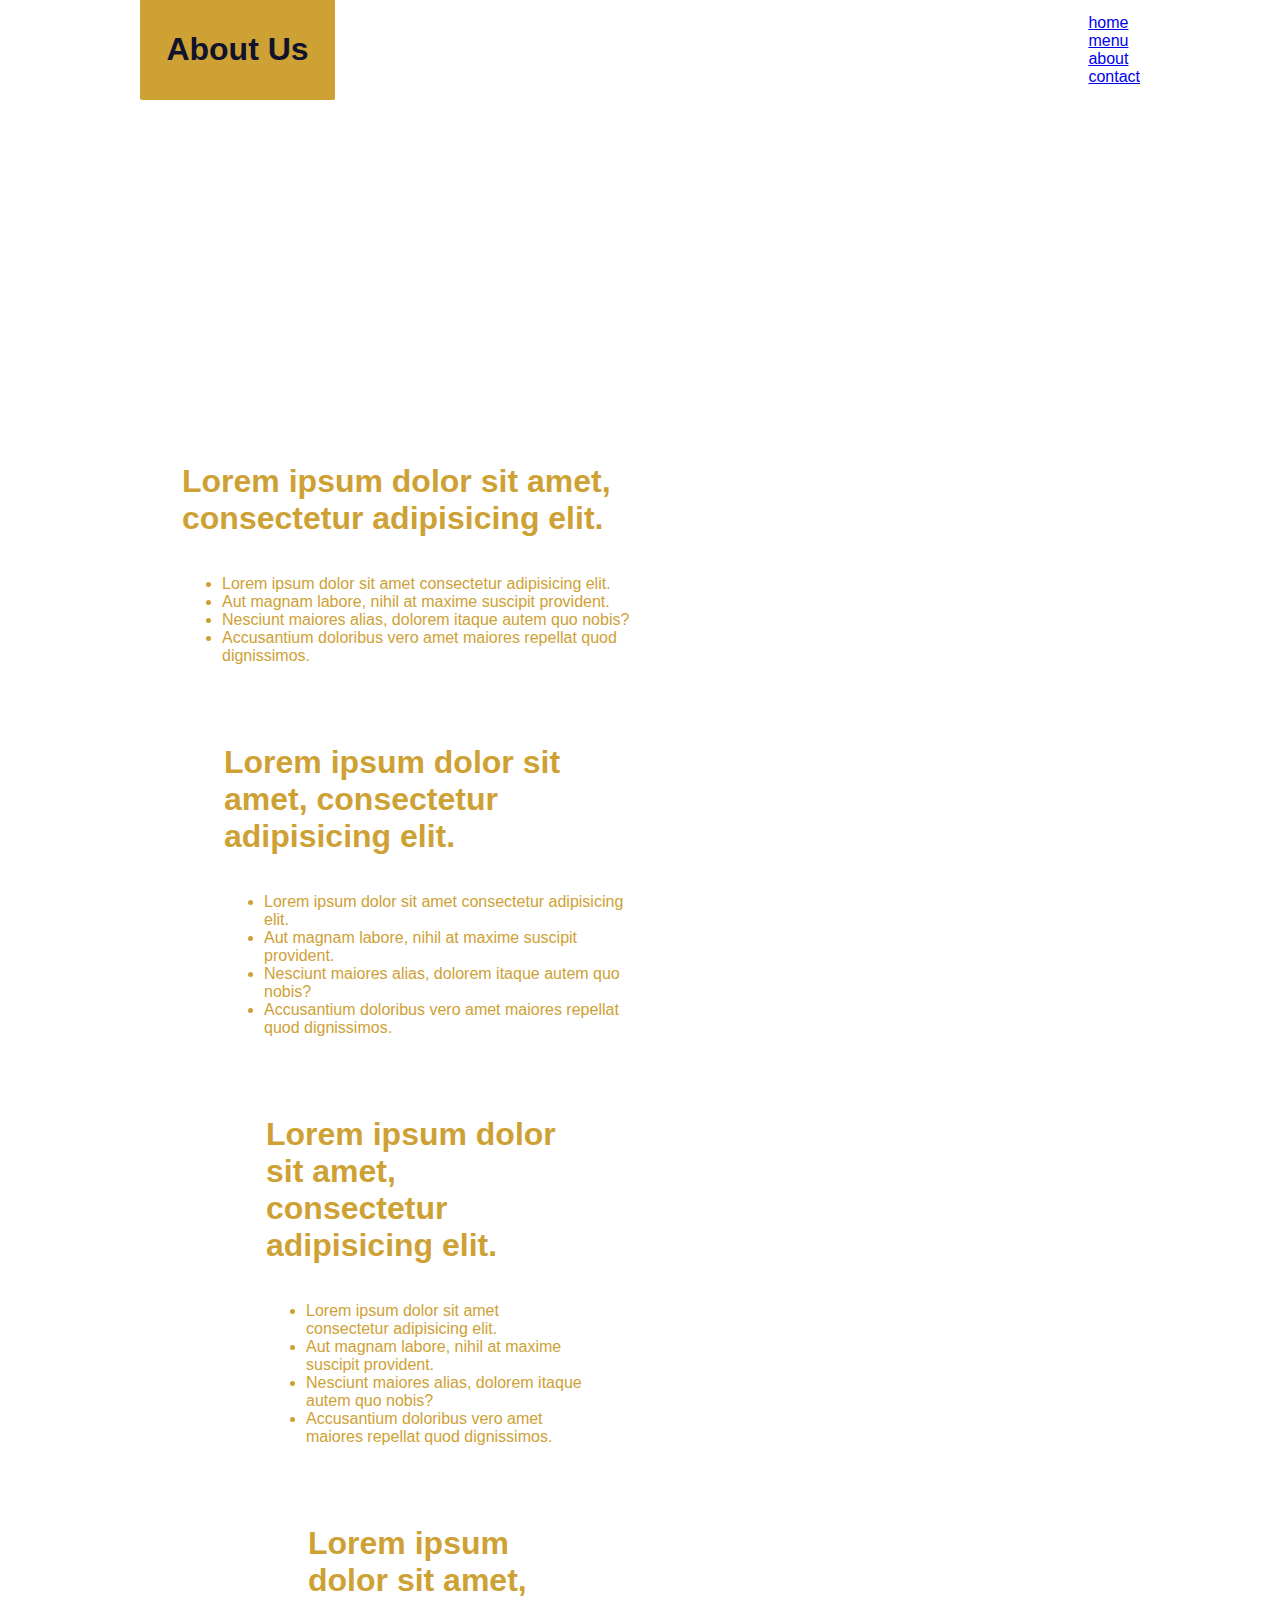
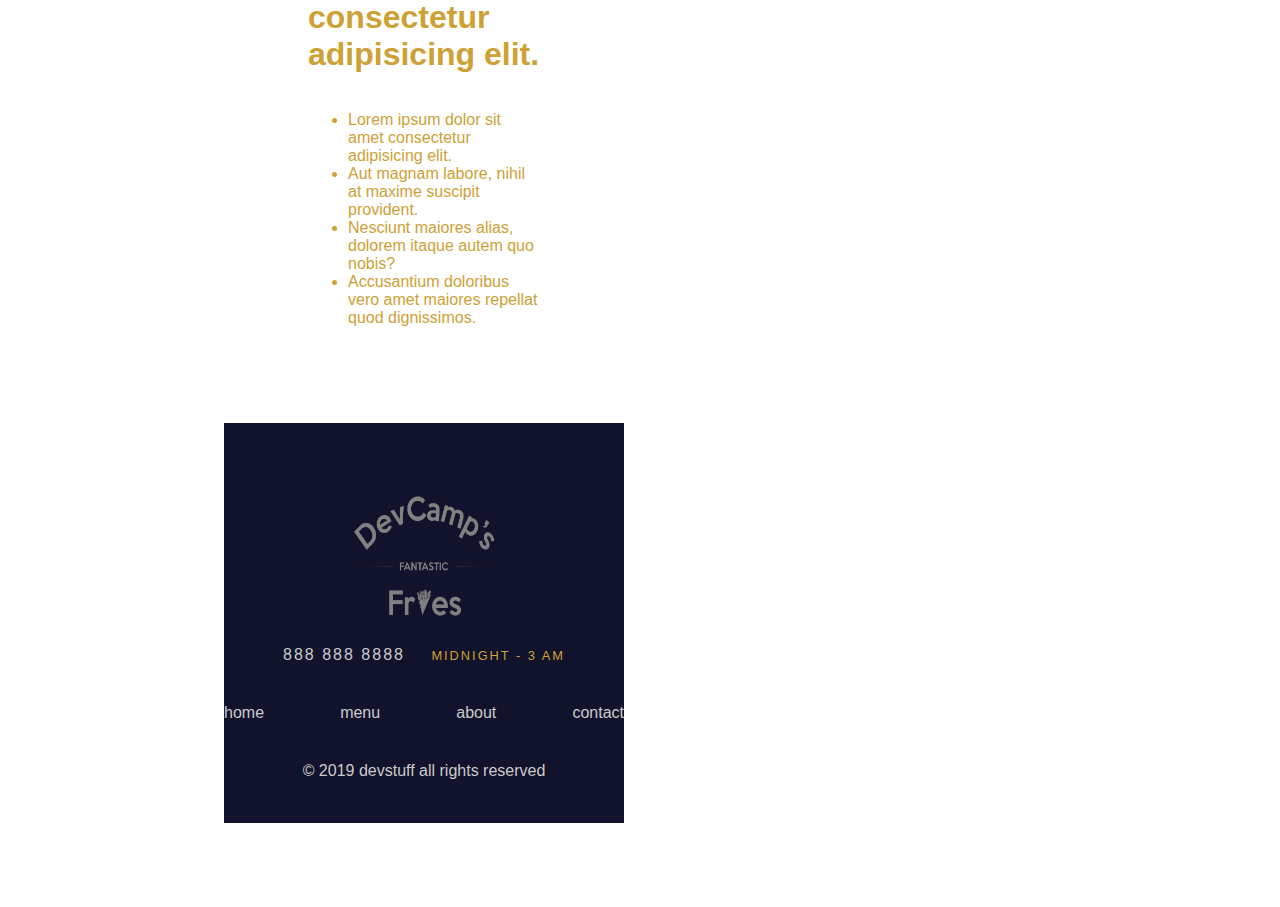
<file: menu.html>
<html>
<head>
    <meta charset="utf-8"/>
    <title>Menu</title>
    <meta name="viewport" content="width=device-width, initial-scale=1">

    <link rel="stylesheet" href="styles.css">
    <link rel="stylesheet" href="styles/nav.css">
    <link rel="stylesheet" href="styles/homepage.css">
</head>
<body>
  <div class="skewed-header">
    <div class="header-bg" style="background-image: url();"></div>

    <div class="skewed-header-wrapper">
        <div class="skewed-header-content">
            <div class="heading-wrapper">
                <h1>About Us</h1>
            </div>
            <div>
              <div class="nav-link">
                <a href="index.html">home</a>
              </div>
              <div class="nav-link">
                <a href="menu.html">menu</a>
              </div>  
              <div class="nav-link">
                <a href="about.html">about</a>
              </div>
              <div class="nav-link">
                <a href="contact.html">contact</a>
              </div> 
            </div>
        </div>
    </div>
  </div>

<div class="squares-wrapper">
   <div class="squares">
     <div class="square">
       <div class="square-text-wrapper">
            <h1>Lorem ipsum dolor sit amet, consectetur adipisicing elit.</h1>

            <ul>
                <li>Lorem ipsum dolor sit amet consectetur adipisicing elit.</li>
                <li>Aut magnam labore, nihil at maxime suscipit provident.</li>
                <li>Nesciunt maiores alias, dolorem itaque autem quo nobis?</li>
                <li>Accusantium doloribus vero amet maiores repellat quod dignissimos.</li>
            </ul>
  <div class="square">
       <div class="square-text-wrapper">
            <h1>Lorem ipsum dolor sit amet, consectetur adipisicing elit.</h1>

            <ul>
                <li>Lorem ipsum dolor sit amet consectetur adipisicing elit.</li>
                <li>Aut magnam labore, nihil at maxime suscipit provident.</li>
                <li>Nesciunt maiores alias, dolorem itaque autem quo nobis?</li>
                <li>Accusantium doloribus vero amet maiores repellat quod dignissimos.</li>
            </ul>      
            <div class="square">
       <div class="square-text-wrapper">
            <h1>Lorem ipsum dolor sit amet, consectetur adipisicing elit.</h1>

            <ul>
                <li>Lorem ipsum dolor sit amet consectetur adipisicing elit.</li>
                <li>Aut magnam labore, nihil at maxime suscipit provident.</li>
                <li>Nesciunt maiores alias, dolorem itaque autem quo nobis?</li>
                <li>Accusantium doloribus vero amet maiores repellat quod dignissimos.</li>
            </ul>
            <div class="square">
       <div class="square-text-wrapper">
            <h1>Lorem ipsum dolor sit amet, consectetur adipisicing elit.</h1>

            <ul>
                <li>Lorem ipsum dolor sit amet consectetur adipisicing elit.</li>
                <li>Aut magnam labore, nihil at maxime suscipit provident.</li>
                <li>Nesciunt maiores alias, dolorem itaque autem quo nobis?</li>
                <li>Accusantium doloribus vero amet maiores repellat quod dignissimos.</li>
            </ul>    
      </div>
    </div>
   </div>
</div>
<div class="footer">
    <div class="logofooter">
      <img src="images/decamp-fantastic-fries-logo-white.png" alt="logo">
    </div>
    <div class="footer-phone-hours">
      <span class="phone">
          888 888 8888
      </span>
      <span class="hours">
        MIDNIGHT - 3 AM
      </span>
    </div>
      <div class="links-wrapper">
          <div class="nav-link">
            <a href="index.html">home</a>
          </div>
          <div class="nav-link">
            <a href="menu.html">menu</a>
          </div>  
          <div class="nav-link">
            <a href="about.html">about</a>
          </div>
          <div class="nav-link">
            <a href="contact.html">contact</a>
          </div> 
      </div>
      <div class="social-media-icons-wrapper">
        <a href="#">
          <i class="fab fa-instagram"></i>
        </a>
        <a href="#">
            <i class="fab fa-facebook-f"></i>
        </a>
        <a href="#">
            <i class="fab fa-twitter"></i>
        </a>
      </div>
    <div class="copyright-wrapper">
      &copy; 2019 devstuff all rights reserved
    </div>
    
  </div>
</body>
</html>
</file>
<file: styles.css>
body {
    margin: 0px;
    font-family: 'Permanent-Marker', sans-serif
}
.footer{
    background-color: #11122b;
    color:#cbcbcb;
    display: flex;
    justify-content: center;
    align-items: center;
    flex-direction: column;
    height: 400px;
    margin-top: -4px;
}

.footer > .logofooter img {
    width: 180px;
    height: 180px;
    filter: brightness(50%);
}


 .footer > .footer-phone-hours > .social-media-icons-wrapper {
     display: flex;
     justify-content: center;
     align-content: center;
 }
 .footer > .footer-phone-hours span {
     margin-left: 10px;
     margin-right: 10px;
     font-size: 1em;
     letter-spacing: 2px;
 }
 .footer > .footer-phone-hours > .hours{
    font-size: 0.8em;
    color: #cea135
   
}
.footer > .links-wrapper {
    margin-top: 40px;
    margin-bottom: 40px;
    width: 400px;
}
.skewed-header{
    position: relative;
    height: 400px;
    overflow: hidden;
}
.skewed-header > .header-bg {
    position: absolute;
    top: 0;
    bottom: 0;
    right: 0;
    left: 0;
    height: 100%;
    width: 100%;
    background-repeat: no-repeat;
    background-size: 100%;
    transform: skewY(-6deg);
    transform-origin: top left;
    filter: brightness(50%);
}
.skewed-header > .skewed-header-wrapper {
    position: absolute;
    display: flex;
    justify-content: center;
    width: 100vw;
}
.skewed-header > .skewed-header-wrapper > .skewed-header-content {
    width: 1000px;
    display: flex;
    justify-content: space-between;
    align-items: center;
}
.skewed-header > .skewed-header-wrapper > .skewed-header-content > .heading-wrapper {
    background-color: #cea135;
    color: #11122b;
    border-bottom-left-radius: 2px;
    border-bottom-right-radius: 2px;
    width: 175px;
    padding: 10px;
    text-align: center;
}
.page-container {
    display: flex;
    justify-content: center;
}
.page-container > .content-wrapper {
    width: 1000px;
}
.page-container > .content-wrapper > #chef {
    width: 350;
    margin: 23px 40px 20px 0px;
    float: left;
    border: 1px solid #cea135;
}

.page-container > .content-wrapper p {
    letter-spacing: 1px;
    line-height: 30px;
}
.squares-wrapper {
    display: flex;
    justify-content: center;
}
.squares-wrapper > .squares {
    width: 1000px;
}
.squares-wrapper > .squares > .square {
    display: grid;
    grid-template-columns: 1fr 1fr;
}
.square > .img-wrapper img {
    width: 100%;
    height: 500px;
    object-fit: cover;
}
.square > .square-text-wrapper {
    display: flex;
    justify-content: center;
    align-items: center;
    flex-direction: column;
    padding: 42px;
}
.square > .square-text-wrapper {
    color: #cea135;
}
.spacer60 {
    height: 60px;
    width: 100%;
}
</file>
<file: styles/nav.css>
.navigation-wrapper {
    height: 200px;
    background-color: #11122b;
    color: #cbcbcb;
    display: flex;
    justify-content: space-around;
    align-items: center;
    padding: 50px;
}
.navigation-wrapper > .left-column {
    display: flex;
    align-items: center;
}

.navigation-wrapper > .left-column > .icon {
    font-size: 2em;
}
.navigation-wrapper > .left-column > .icon i {
    margin-right: 15px;
}
.navigation-wrapper > .left-column > .contact-wrapper {
   display: grid;
   grid-template-columns: 1fr;
   grid-gap: 10px;
    color: navajowhite;
}

#address-wrapper {
    display: flex;
    align-items: center;
    color: navajowhite;
}
.nav-link {
    color: white;
}

.navigation-wrapper > .center-column {
    display: grid;
    grid-template-columns: 1fr;
    grid-gap: 42px;
    width: 500px;
}
.navigation-wrapper > .center-column > .banner-image {
    display: flex;
    justify-content: center;
}

.links-wrapper {
    display: flex;
    justify-content: space-between;
    align-items: center;
}

.links-wrapper > .nav-link a {
    color: #cbcbcb;
    text-decoration: none;
    transition: 0.5s;
}

.links-wrapper > .nav-link a:hover {
    color: goldenrod;
    letter-spacing: 2px;
}
.navigation-wrapper > .right-column {
    display: flex;
    align-items: center;
}

.navigation-wrapper > .right-column > #address-wrapper {
    text-align: right;
}
.navigation-wrapper > .right-column > #address-wrapper a {
    color: navajowhite;
    text-decoration: none;
    transition: 0.5s;
}

.navigation-wrapper > .right-column > .contact-icon {
    margin-left: 15px;
    font-size: 2em;
    transition: 0.5s
}
.navigation-wrapper > .right-column > #address-wrapper a:hover {
    color: goldenrod;
}
.navigation-wrapper > .right-column > .contact-icon a {
    color: white;
}
.navigation-wrapper > .right-column > .contact-icon a:hover {
    color: goldenrod;
   }
</file>
<file: styles/homepage.css>
.hero-section {
    background-image: url(/home/student/Desktop/images/mah-name-jiff.jpeg);
    padding: 100px;
    height: 300px;
    background-attachment: fixed;
    background-position: center;
    background-repeat: no-repeat;
    background-size: cover;
}

.hero-section > .top-heading {
    padding: 0.5px 10px;
    background-color: #11122b;
    color: navajowhite;
    width: 45px;
    border-radius: 1px;

}
.hero-section > .bottom-heading {
    padding: 0.5px 5px;
    background-color: navajowhite;
    color: #11122b;
    width:105px;
    border-radius: 1px;

}
</file>
